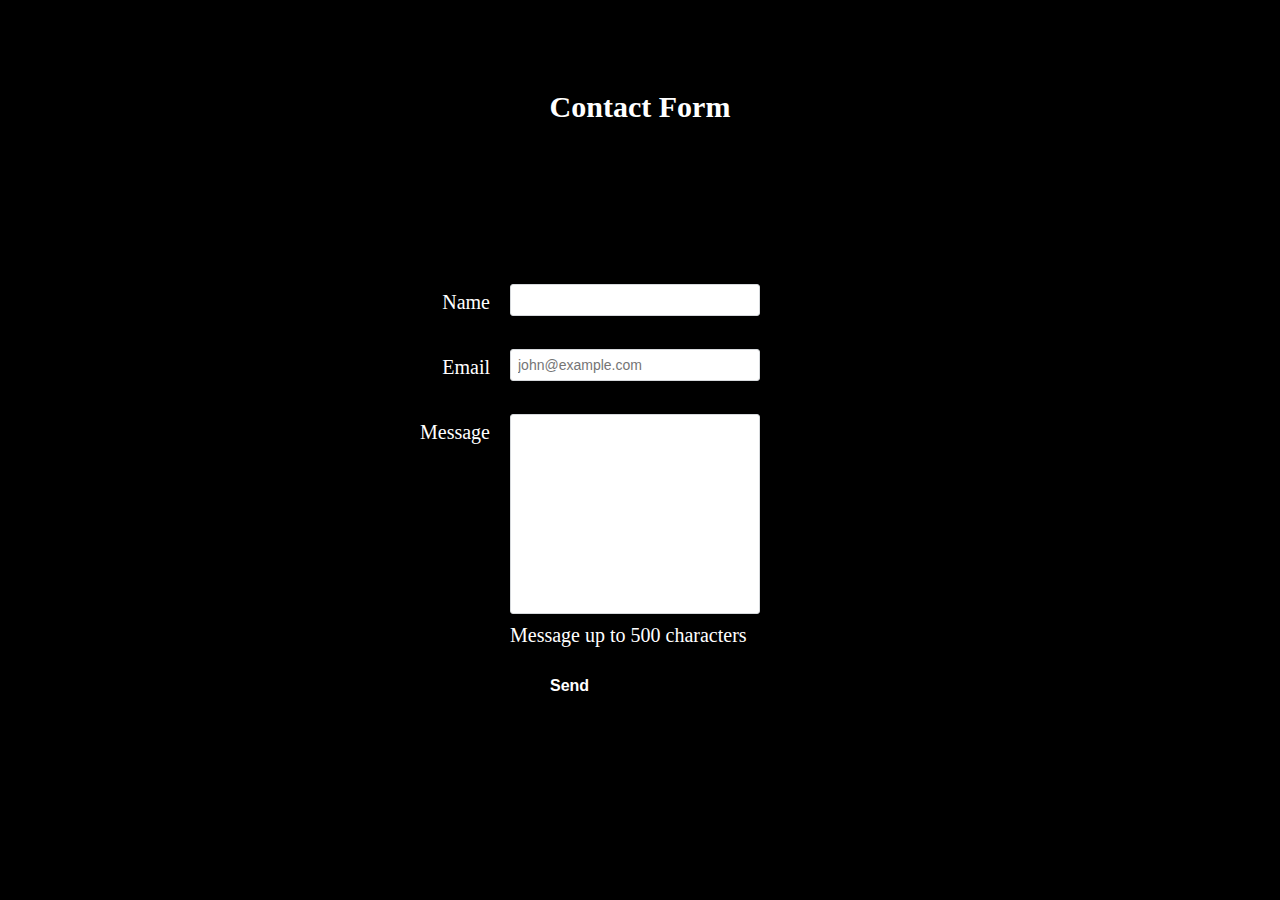
<file: contact-me.html>
<!DOCTYPE html>
<html lang="en">
<head>
 <meta charset="UTF-8">
 <meta http-equiv="X-UA-Compatible" content="IE=edge">
 <meta name="viewport" content="width=device-width, initial-scale=1.0">
 <link rel="stylesheet" href=css/contact.css />
 <title>Contact</title>
</head>
<body>
 <header class="speaker-form-header">
     <h1>Contact Form</h1>
 </header>
 <form action="/server/" method="GET" class="speaker-form">
   <div class="form-row">
     <label for="full-name">Name</label>
     <input type="text" id="full-name" name="full-name" />
   </div>

   <div class="form-row">
     <label for="email">Email</label>
     <input
       type="email"
       id="email"
       name="email"
       placeholder="john@example.com"
     />
   </div>

   <div class="form-row">
     <label for="abstract">Message</label>
     <textarea name="abstract" id="abstract"></textarea>
     <p class="instructions">Message up to 500 characters</p>

     </div>

   <div class="form-row">
     <button>Send</button>
   </div>
 </form>
</body>
</html>
</file>
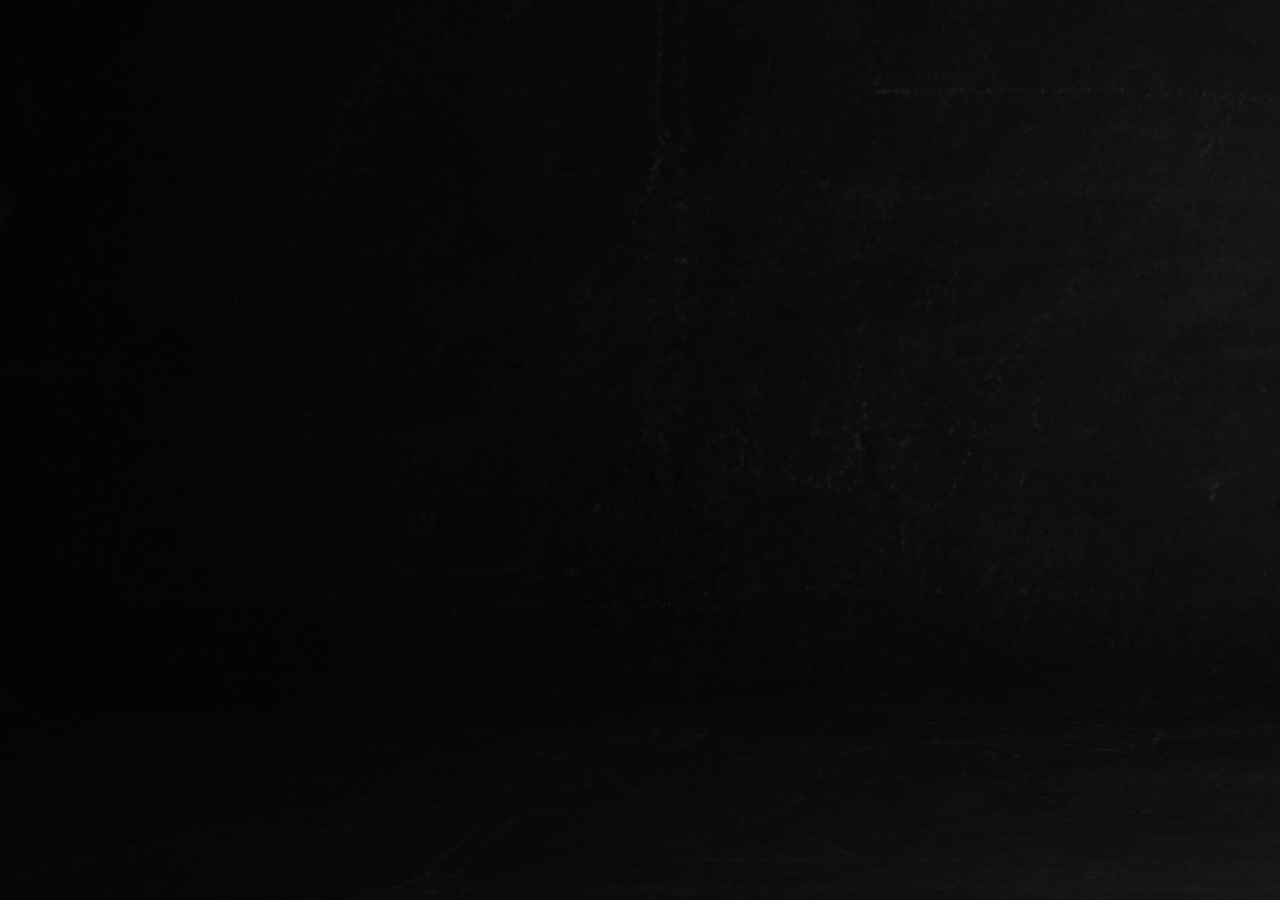
<file: services.html>
<!DOCTYPE html>
<html lang="en">
<head>
 <meta charset="UTF-8">
 <meta http-equiv="X-UA-Compatible" content="IE=edge">
 <meta name="viewport" content="width=device-width, initial-scale=1.0">
 <link rel="stylesheet" href="css/services.css">
 <title>Services</title>
</head>
<body background="images/background.png">
 
</body>
</html>
</file>
<file: css/services.css>
body {
 background-color: #000000;
 font-family:Georgia, 'Times New Roman', Times, serif;
 font-size: 20px;

 height: 500px;
 background-position: center;
 background-repeat: no-repeat;
 background-size: cover;
 position: relative;
  }
</file>
